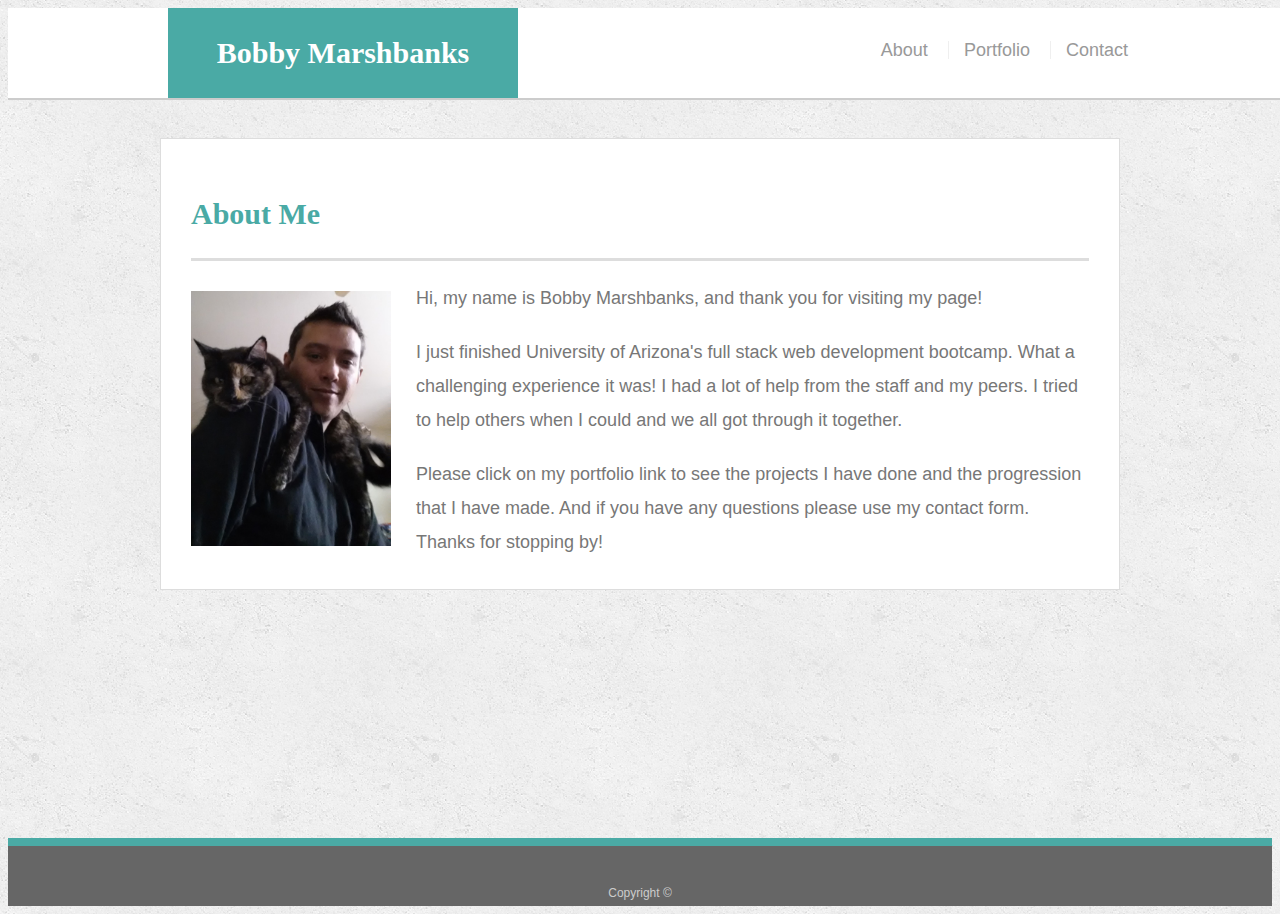
<file: index.html>
<!doctype html>
<html lang="en-us">

<head>
  <meta charset="UTF-8">
  <title>About | Mr. Pickles</title>
  <link rel="stylesheet" type="text/css" href="assets/css/style.css">
</head>

<body>

  <header id="masthead">
    <div class="container">
      <a href="index.html" id="logo">Bobby Marshbanks</a>
      <nav>
        <a href="index.html">About</a>
        <a href="portfolio.html">Portfolio</a>
        <a href="contact.html">Contact</a>
      </nav>
    </div>
  </header>

  <div id="main-container" class="container">
    <section class="main-section">
      <h1>About Me</h1>

      <img src="assets/images/meandcat.jpg" class="auth-image" alt="Your Name">

      <p>Hi, my name is Bobby Marshbanks, and thank you for visiting my page!</p>

      <p>I just finished University of Arizona's full stack web development bootcamp. What a challenging experience it was! I had a lot of help from the staff and my peers. 
          I tried to help others when I could and we all got through it together.
      </p>

      <p>Please click on my portfolio link to see the projects I have done and the progression that I have made. And if you have any questions please use my contact form. Thanks for stopping by!</p>

    </section>

  </div>

  <footer>
    <div class="container">
      Copyright &copy; 
    </div>
  </footer>
</body>

</html>
</file>
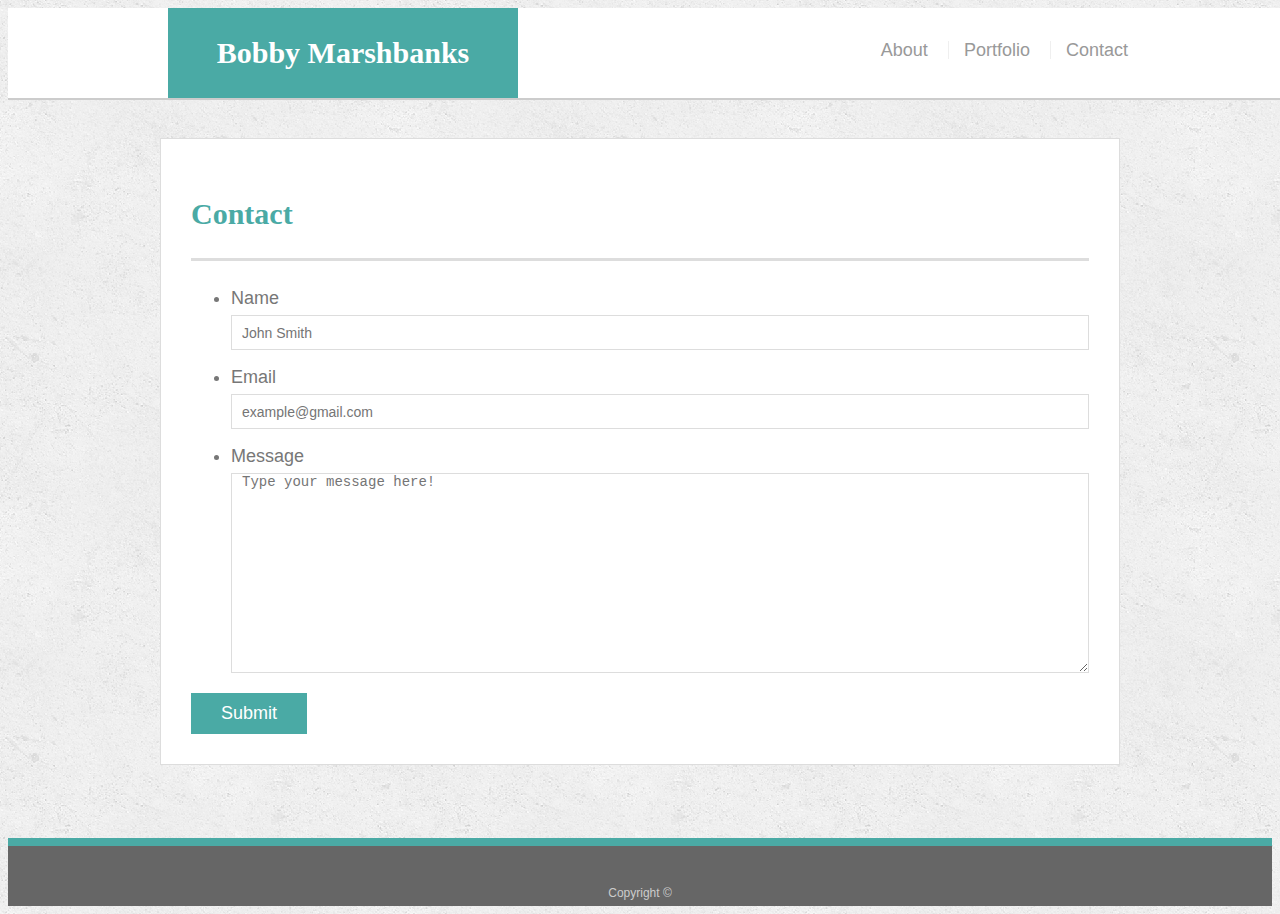
<file: contact.html>
<!doctype html>
<html lang="en-us">

<head>
  <meta charset="UTF-8">
  <title>Contact | Your Name</title>
  <link rel="stylesheet" type="text/css" href="assets/css/style.css">
</head>

<body>

  <header id="masthead">
    <div class="container">
      <a href="index.html" id="logo">Bobby Marshbanks</a>
      <nav>
        <a href="index.html">About</a>
        <a href="portfolio.html">Portfolio</a>
        <a href="contact.html">Contact</a>
      </nav>
    </div>
  </header>

  <div id="main-container" class="container">
    <section class="main-section">
      <h1>Contact</h1>

      <form id="contact-form">
        <ul>
          <li>
            <label for="name">Name</label>
            <input type="text" id="name" name="name" placeholder="John Smith" required="required">
          </li>
          <li>
            <label for="email">Email</label>
            <input type="email" id="email" name="email" placeholder="example@gmail.com" required="required">
          </li>
          <li>
            <label for="message">Message</label>
            <textarea id="message" name="message" placeholder="Type your message here!" required="required"></textarea>
          </li>
        </ul>
        <input type="submit">
      </form>

    </section>

  </div>

  <footer>
    <div class="container">
      Copyright &copy; 
    </div>
  </footer>
</body>

</html>
</file>
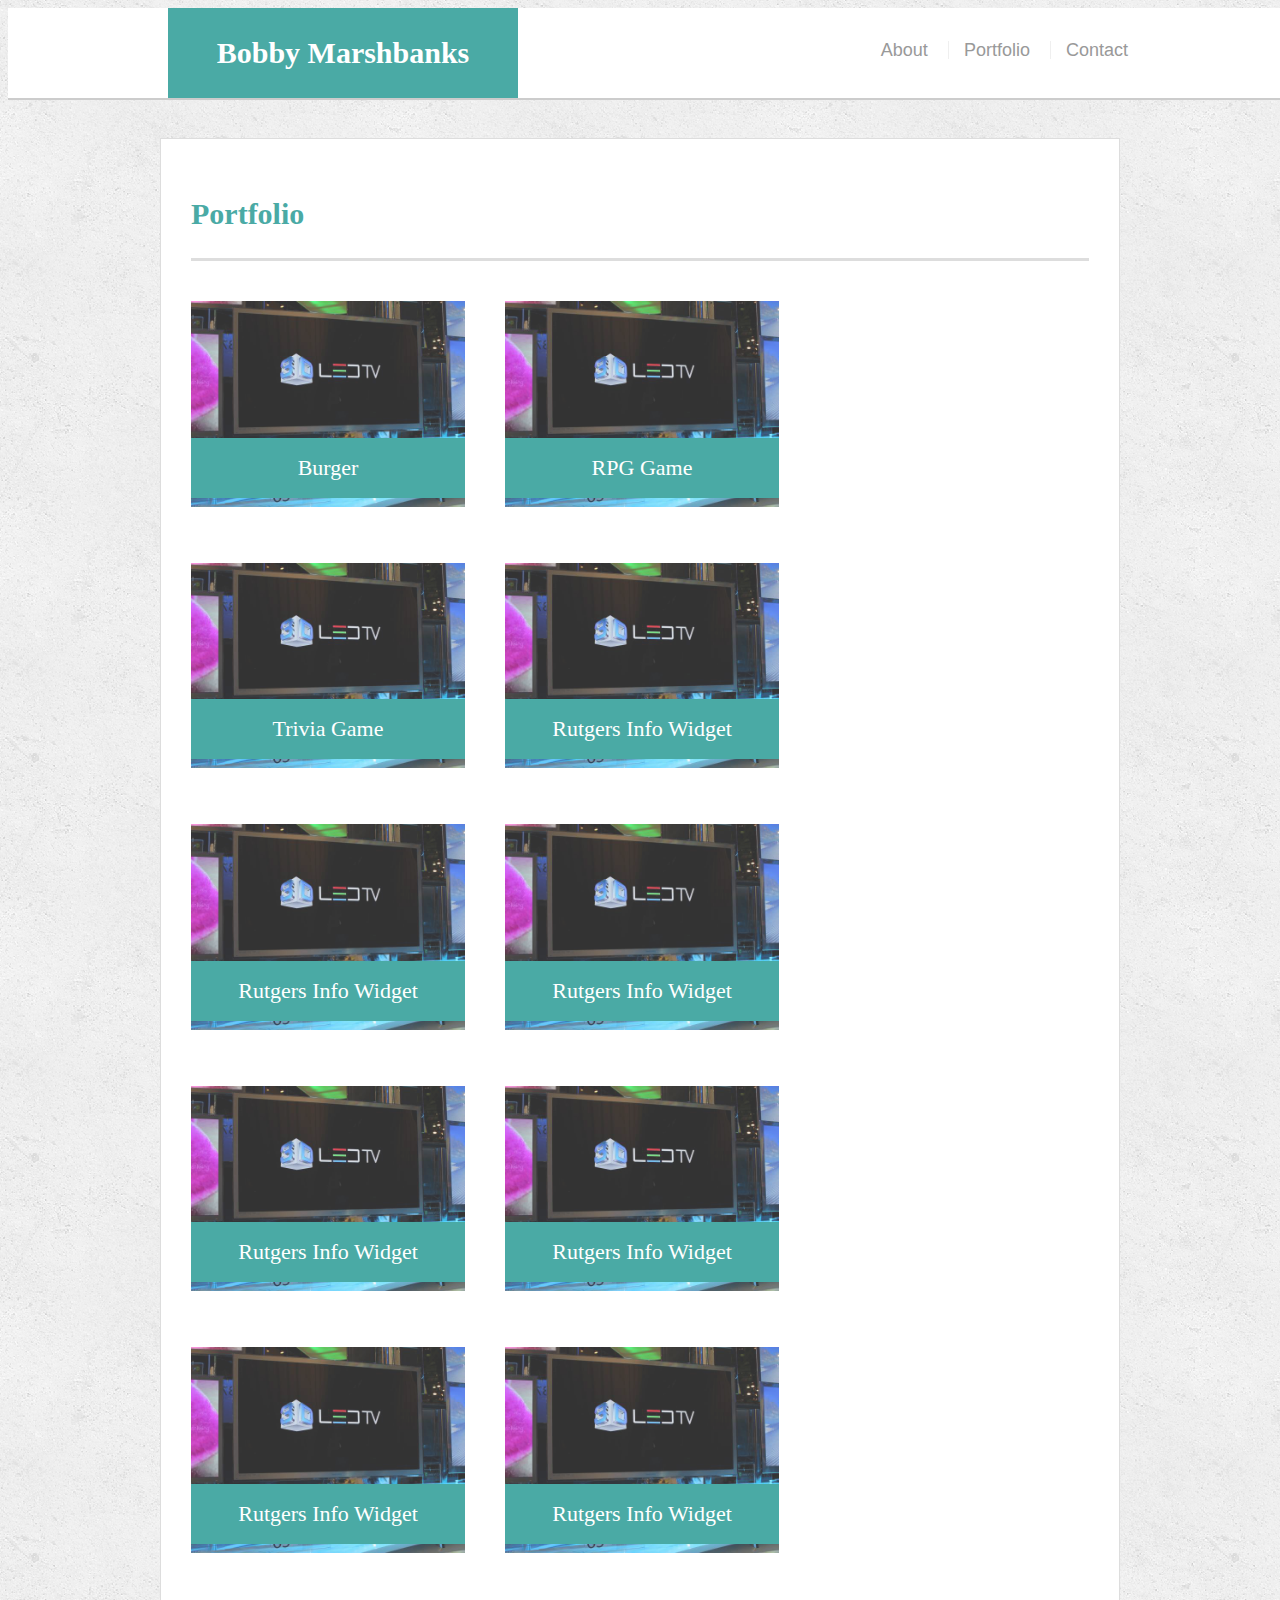
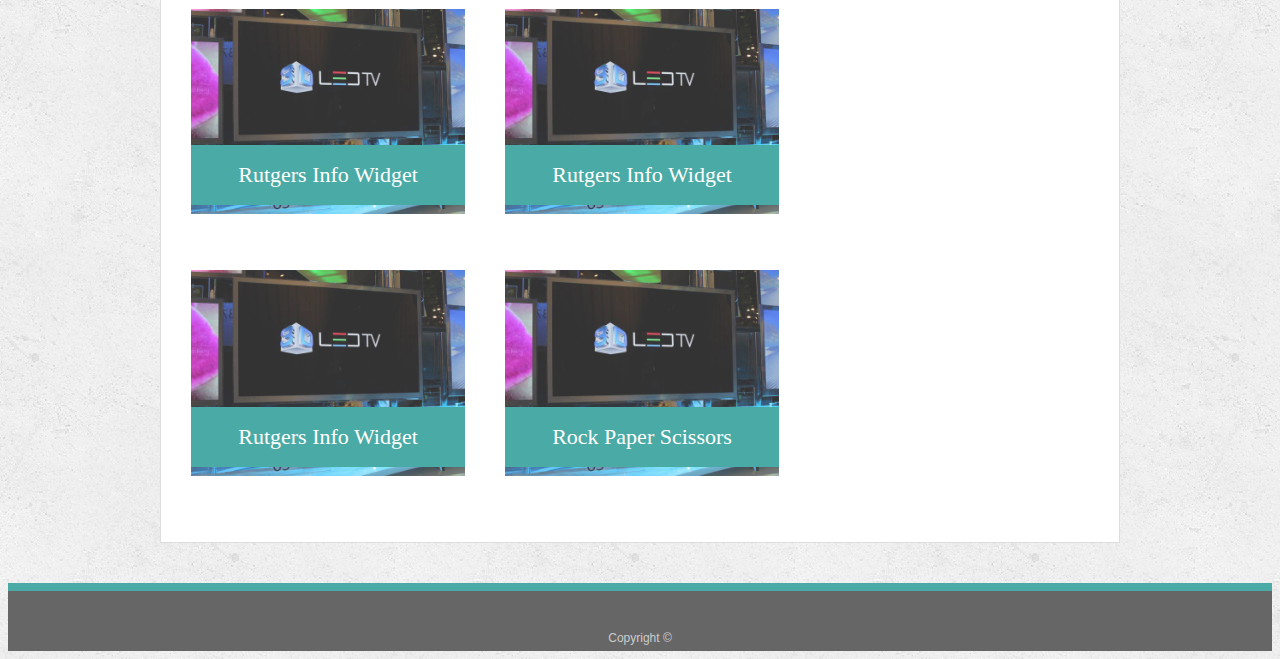
<file: portfolio.html>
<!doctype html>
<html lang="en-us">

<head>
  <meta charset="UTF-8">
  <title>Portfolio | Your Name</title>
  <link rel="stylesheet" type="text/css" href="assets/css/style.css">
</head>

<body>

  <header id="masthead">
    <div class="container">
      <a href="index.html" id="logo">Bobby Marshbanks</a>
      <nav>
        <a href="index.html">About</a>
        <a href="portfolio.html">Portfolio</a>
        <a href="contact.html">Contact</a>
      </nav>
    </div>
  </header>

  <div id="main-container" class="container">
    <section class="main-section">
      <h1>Portfolio</h1>

      <div class="work">
        <img src="assets/images/placeholder.jpg" alt="burger">
        
        <h3>Burger</h3>
      </div>
      <div class="work">
        <img src="assets/images/placeholder.jpg" alt="node-mysql">

        <h3>RPG Game</h3>
      </div>
      <div class="work">
        <img src="assets/images/placeholder.jpg" alt="liri-node-app">

        <h3>Trivia Game</h3>
      </div>
      <div class="work">
        <img src="assets/images/placeholder.jpg" alt="trivia game">

        <h3>Rutgers Info Widget</h3>
      </div>
      <div class="work">
        <img src="assets/images/placeholder.jpg" alt="React Clicky Game">

        <h3>Rock Paper Scissors</h3>

        <h3>Rutgers Info Widget</h3>
      </div>
      <div class="work">
        <img src="assets/images/placeholder.jpg" alt="nyt react app">

        <h3>Rock Paper Scissors</h3>

        <h3>Rutgers Info Widget</h3>
      </div>
      <div class="work">
        <img src="assets/images/placeholder.jpg" alt="news scraper">

        <h3>Rock Paper Scissors</h3>

        <h3>Rutgers Info Widget</h3>
      </div>
      <div class="work">
        <img src="assets/images/placeholder.jpg" alt="friend finder">

        <h3>Rock Paper Scissors</h3>

        <h3>Rutgers Info Widget</h3>
      </div>
      <div class="work">
        <img src="assets/images/placeholder.jpg" alt="Rps Multi-player">

        <h3>Rock Paper Scissors</h3>

        <h3>Rutgers Info Widget</h3>
      </div>
      <div class="work">
        <img src="assets/images/placeholder.jpg" alt="giphy game">

        <h3>Rock Paper Scissors</h3>

        <h3>Rutgers Info Widget</h3>
      </div>
      <div class="work">
        <img src="assets/images/placeholder.jpg" alt="new york times article search ">

        <h3>Rock Paper Scissors</h3>

        <h3>Rutgers Info Widget</h3>
      </div>
      <div class="work">
        <img src="assets/images/placeholder.jpg" alt="unit 4 game">

        <h3>Rock Paper Scissors</h3>

        <h3>Rutgers Info Widget</h3>
      </div>
      <div class="work">
        <img src="assets/images/placeholder.jpg" alt="Word guess game">

        <h3>Rock Paper Scissors</h3>

        <h3>Rutgers Info Widget</h3>
      </div>
      <div class="work">
        <img src="assets/images/placeholder.jpg" alt="my hero">

        <h3>Rock Paper Scissors</h3>

        
      </div>

    </section>

  </div>

  <footer>
    <div class="container">
      Copyright &copy; 
    </div>
  </footer>
</body>

</html>
</file>
<file: assets/css/style.css>
body {
    font-family: Arial, "Helvetica Neue", Helvetica, sans-serif;
    font-size: 18px;
    line-height: 34px;
    color: #777;
    background: url("../images/concrete_seamless.png");
  }
  
  * {
    box-sizing: border-box;
  }
  
  /* general */
  
  .container {
    width: 100%;
    max-width: 960px;
    margin: 0 auto;
    clear: both;
  }
  
  h1,
  h2,
  h3,
  p {
    margin-bottom: 20px;
  }
  
  p:last-child {
    margin-bottom: 0;
  }
  
  h1,
  h2,
  h3 {
    font-family: Georgia, Times, "Times New Roman", serif;
    font-weight: 700;
    color: #4aaaa5;
  }
  
  h1 {
    padding-bottom: 20px;
    font-size: 30px;
    line-height: 49px;
    border-bottom: 3px solid #ddd;
  }
  
  h2,
  h3 {
    font-size: 22px;
  }
  
  /* header */
  
  #masthead {
    position: fixed;
    z-index: 99;
    width: 100%;
    margin: 0 0 30px;
    overflow: auto;
    color: #fff;
    background: #fff;
    border-bottom: 2px solid #ccc;
  }
  
  #logo {
    float: left;
    width: 350px;
    height: 90px;
    font-family: Georgia, Times, "Times New Roman", serif;
    font-size: 30px;
    font-weight: 700;
    line-height: 90px;
    color: #fff;
    text-align: center;
    text-decoration: none;
    background: #4aaaa5;
  }
  
  nav {
    float: right;
    margin-top: 25px;
  }
  
  nav a {
    display: inline-block;
    padding-left: 15px;
    margin-left: 15px;
    line-height: 18px;
    color: #999;
    text-decoration: none;
    border-left: 1px solid #efefef;
  }
  
  nav a:first-child {
    border-left: 0 none;
  }
  
  /* footer */
  
  footer {
    padding: 30px 0;
    clear: both;
    font-size: 12px;
    color: #fff;
    color: #ccc;
    text-align: center;
    background: #666;
    border-top: 8px solid #4aaaa5;
    height: 50px;
  }
  
  h3, h2 {
    padding-bottom: 20px;
    margin-bottom: 15px;
    line-height: 22px;
    border-bottom: 2px solid #eee;
  }
  
  /* main */
  
  #main-container {
    padding-top: 130px;
    min-height: calc(100vh - 70px);
  }
  
  .main-section {
    float: left;
    width: 100%;
    max-width: 960px;
    padding: 30px;
    margin: 0 0 40px;
    background: #fff;
    border: 1px solid #ddd;
  }
  
  /* portfolio page */
  
  .work {
    position: relative;
    float: left;
    width: 274px;
    margin: 20px 0 25px;
    overflow: auto;
  }
  
  .work:nth-child(even) {
    margin-right: 40px;
  }
  
  .work img {
    width: 100%;
    border: 0 none;
    opacity: 0.8;
  }
  
  .work h3 {
    position: absolute;
    bottom: 20px;
    width: 100%;
    padding: 15px;
    margin-bottom: 0;
    font-weight: 300;
    line-height: 30px;
    color: #fff;
    text-align: center;
    background: #4aaaa5;
    border-bottom: 0;
  }
  
  .auth-image {
    float: left;
    width: 200px;
    height: auto;
    margin-top: 10px;
    margin-right: 25px;
  }
  
  /* contact page */
  
  #contact-form ul {
    margin-bottom: 20px;
  }
  
  #contact-form li {
    margin-bottom: 10px;
  }
  
  label,
  input[type=text],
  input[type=email],
  textarea {
    display: block;
    width: 100%;
  }
  
  input[type=text],
  input[type=email],
  textarea {
    height: 35px;
    padding: 0 10px;
    font-size: 14px;
    border: 1px solid #ddd;
  }
  
  textarea {
    height: 200px;
  }
  
  input[type=submit] {
    padding: 10px 30px;
    font-size: 18px;
    color: #fff;
    cursor: pointer;
    background: #4aaaa5;
    border: 0 none;
  }
</file>
